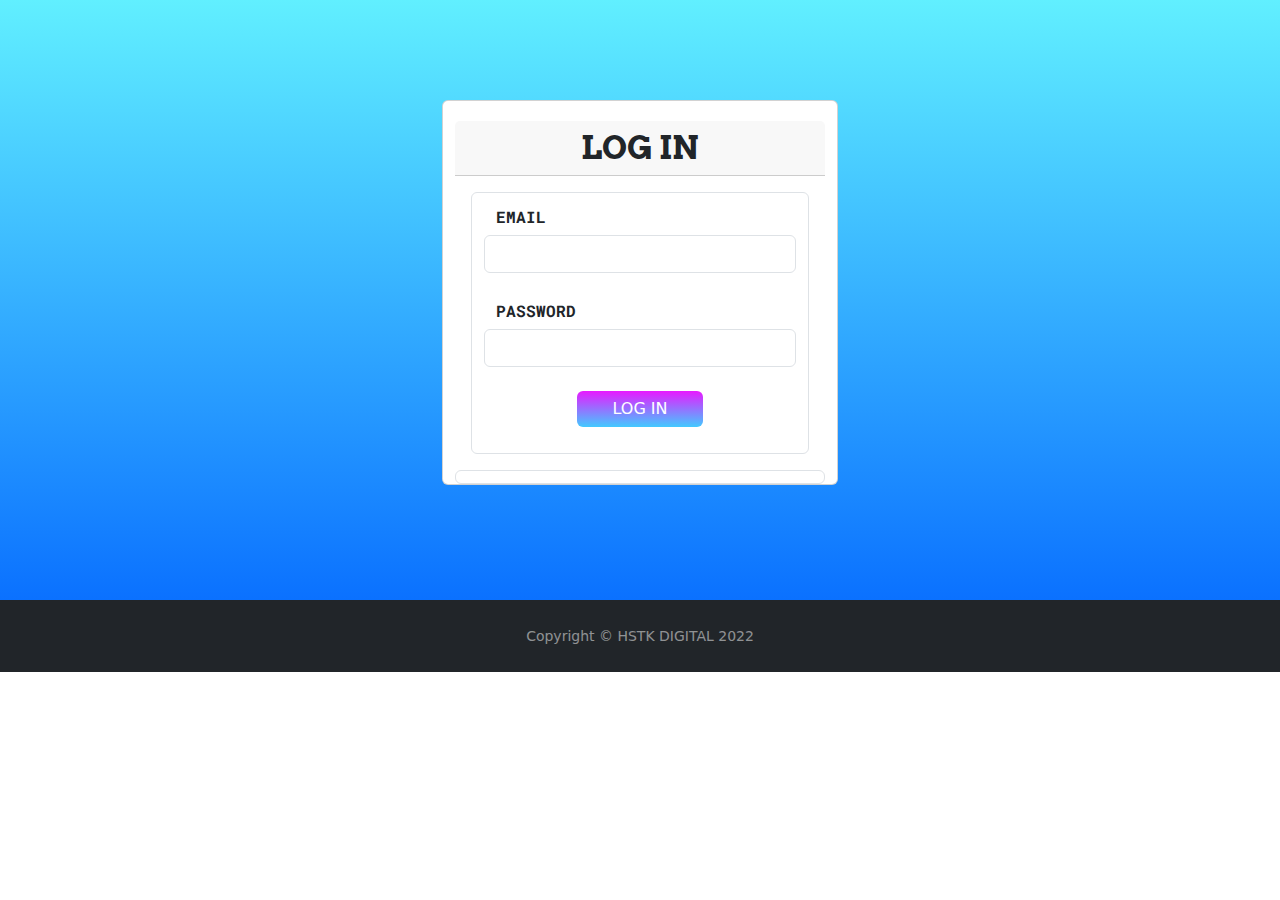
<file: log.html>
<!DOCTYPE html>
<html lang="en">
  <head>
    <meta charset="UTF-8" />
    <meta http-equiv="X-UA-Compatible" content="IE=edge" />
    <meta name="viewport" content="width=device-width, initial-scale=1.0" />
    <meta name="description" content="The Admin Panel Of Hstk Digital" />
    <link
      href="https://cdn.jsdelivr.net/npm/bootstrap@5.0.0-beta3/dist/css/bootstrap.min.css"
      rel="stylesheet"
    />
    <link
      rel="stylesheet"
      href="https://cdnjs.cloudflare.com/ajax/libs/font-awesome/5.15.3/css/all.min.css"
    />
    <link rel="stylesheet" href="./CSS/log.css" />
    <script src="./JS/log.js" defer></script>
    <title>HSTK Admin Panel</title>
  </head>
  <body onload="autoEverything()">
    <div class="container d-flex justify-content-center">
      <div class="col-sm-4">
        <div class="row" id="log-main">
          <div class="card">
            <div
              class="card-header text-capitalize fw-bolder h2"
              id="card-head"
            >
              LOG IN
            </div>
            <div class="card-body">
              <div class="form-control text-center">
                <label class="form-control text-uppercase space-everywhere text-left no-border">Email</label>
                <input type="email" id="email-int" class="form-control text-left space-everywhere" />
                <label class="form-control text-uppercase space-everywhere text-left no-border">Password</label>
                <input type="password" id="password-int" class="text-left form-control" />
                <br>
                <button onclick="check()" class="btn btn-success text-uppercase space-everywhere" id="login">Log In</button>
              </div>
            </div>
            <div class="form-control" id="error-form">
              
            </div>
          </div>
        </div>
      </div>
    </div>
    <footer class="flex-shrink-0 py-4 bg-dark text-white-50 m-115-done">
        <div class="container text-center">
          <small>Copyright &copy; HSTK DIGITAL 2022</small>
        </div>
      </footer>
  </body>
</html>
</file>
<file: CSS/log.css>
@import url('https://fonts.googleapis.com/css2?family=Arvo:wght@700&display=swap');
@import url('https://fonts.googleapis.com/css2?family=Roboto+Mono:wght@200&display=swap');

body {
    background: hsla(217, 100%, 50%, 1);

    background: linear-gradient(90deg, hsla(217, 100%, 50%, 1) 0%, hsla(186, 100%, 69%, 1) 100%);

    background: -moz-linear-gradient(90deg, hsla(217, 100%, 50%, 1) 0%, hsla(186, 100%, 69%, 1) 100%);

    background: -webkit-linear-gradient(90deg, hsla(217, 100%, 50%, 1) 0%, hsla(186, 100%, 69%, 1) 100%);

    filter: progid: DXImageTransform.Microsoft.gradient(startColorstr="#0061FF", endColorstr="#60EFFF", GradientType=1);
    background-repeat: no-repeat;
}

#log-main {
    margin-top: 100px;
}

#card-head {
    margin-top: 20px;
    font-family: 'Arvo', serif;
    text-align: center;
}

.space-everywhere {
    margin-bottom: 20px;
}

#login {
    padding-left: 35px;
    padding-right: 35px;
    background: hsla(197, 100%, 63%, 1);

    background: linear-gradient(90deg, hsla(197, 100%, 63%, 1) 0%, hsla(294, 100%, 55%, 1) 100%);

    background: -moz-linear-gradient(90deg, hsla(197, 100%, 63%, 1) 0%, hsla(294, 100%, 55%, 1) 100%);

    background: -webkit-linear-gradient(90deg, hsla(197, 100%, 63%, 1) 0%, hsla(294, 100%, 55%, 1) 100%);

    filter: progid: DXImageTransform.Microsoft.gradient(startColorstr="#40C9FF", endColorstr="#E81CFF", GradientType=1);

    border-style: none;
}

.text-left {
    text-align: left;
}

.no-border {
    border-style: none;
    margin-bottom: 0px;
    font-weight: bold;
    font-family: 'Roboto Mono', monospace;
}

.m-115-done{
    margin-top: 115px;
}
</file>
